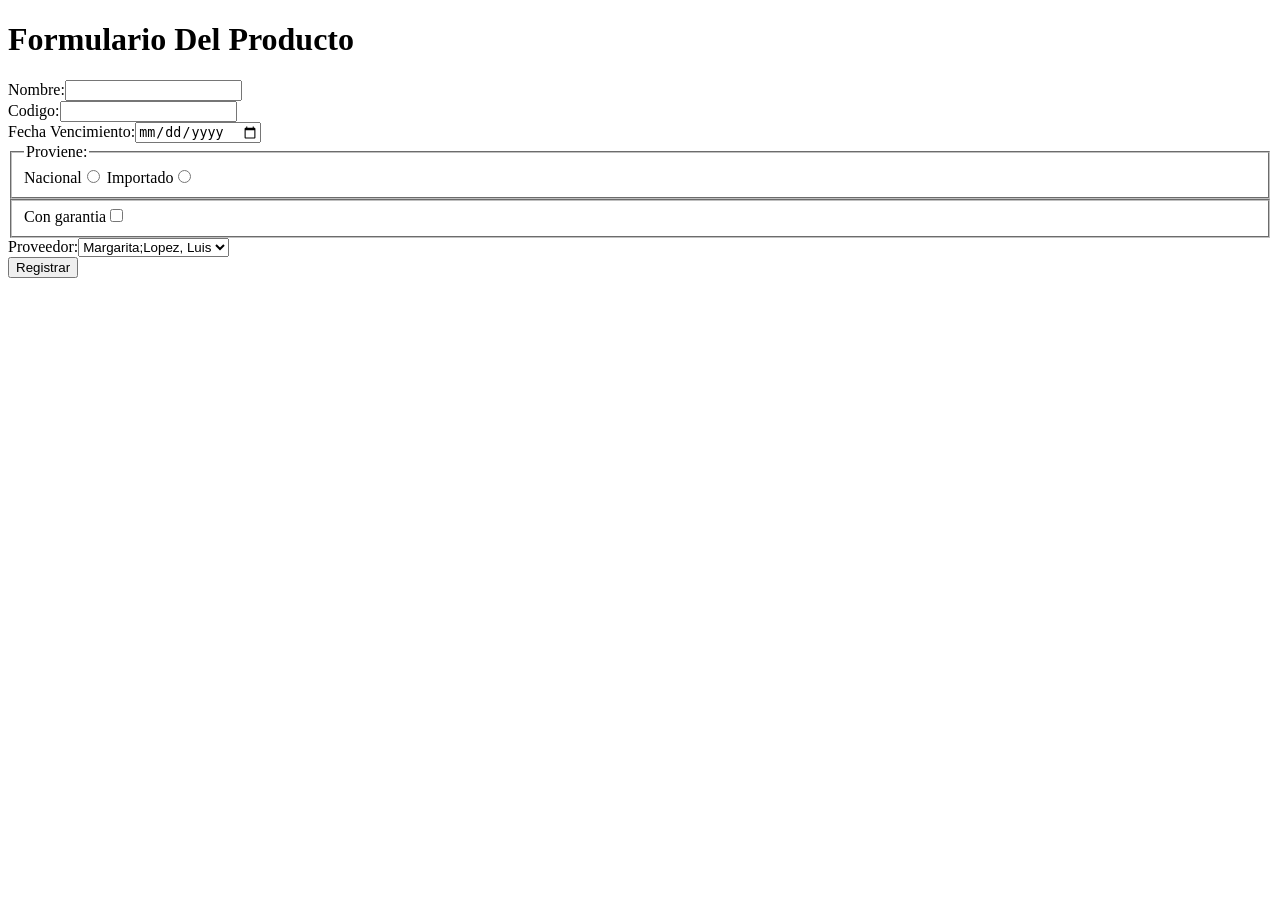
<file: index.html>
<!DOCTYPE html>
<html lang="es">
<head>
    <meta charset="UTF-8">
    <meta name="viewport" content="width=device-width, initial-scale=1.0">
    <title>Document</title>
</head>
<body>
<h1>Formulario Del Producto</h1>
<form>
    <label>Nombre:</label><input type="Text"><br>
    <label>Codigo:</label><input type="Number"><br>
    <label>Fecha Vencimiento:</label><input type="date"><br>
    <fieldset><legend>Proviene:</legend>
        <label>Nacional<input type="radio"></label>
        <label>Importado<input type="radio"></label>
        </fieldset>
        <fieldset>
        <label>Con garantia<input type="checkbox"></label><br>
        </fieldset>
        <label>Proveedor:</label><select><option>Margarita;Lopez, Luis</option></select><br>
    <button>Registrar</button>
</form>
</body></html>

</form>
</body>

</html>
</file>
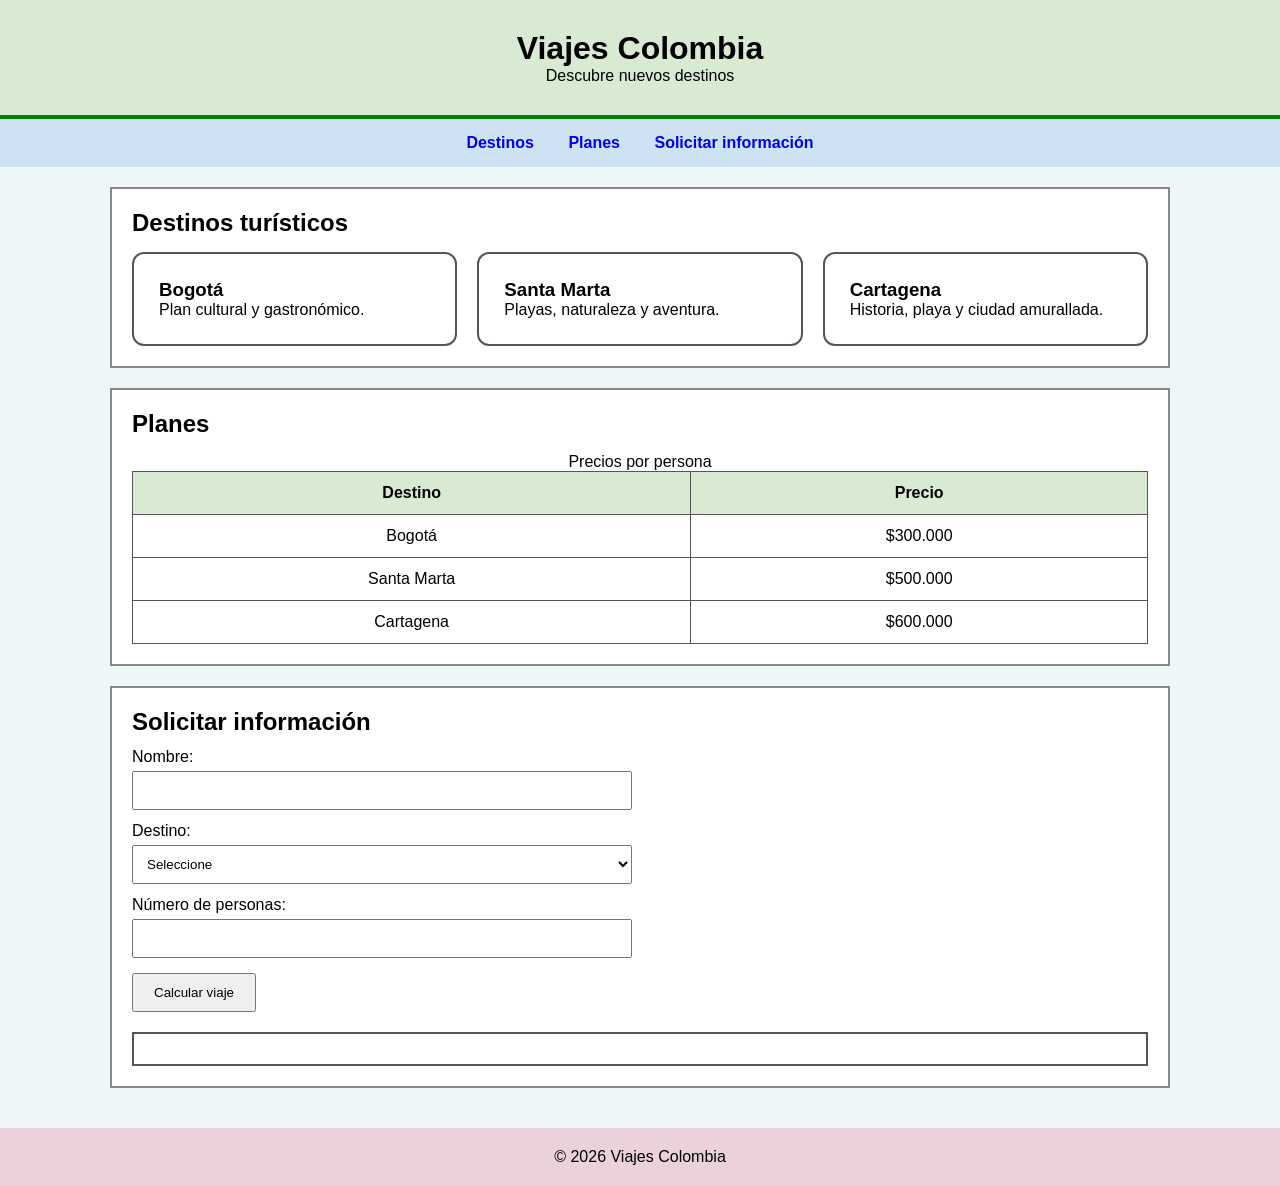
<file: html.ejercicios/Agencia de Viajes/index.html>
<!DOCTYPE html>
<html lang="es">
<head>
    <meta charset="UTF-8">
    <meta name="viewport" content="width=device-width, initial-scale=1.0">
    <title>Viajes Colombia</title>
    <link rel="stylesheet" href="CSS/estilo.css ">
</head>
<body>

    <header>
        <h1>Viajes Colombia</h1>
        <p>Descubre nuevos destinos</p>
    </header>

    <nav>
        <a href="#destinos">Destinos</a>
        <a href="#planes">Planes</a>
        <a href="#reserva">Solicitar información</a>
    </nav>

    <main>
        <section id="destinos">
            <h2>Destinos turísticos</h2>
            
            <div class="destinos">
                <article>
                    <h3>Bogotá</h3>
                    <p>Plan cultural y gastronómico.</p>
                </article>

                <article>
                    <h3>Santa Marta</h3>
                    <p>Playas, naturaleza y aventura.</p>
                </article>

                <article>
                    <h3>Cartagena</h3>
                    <p>Historia, playa y ciudad amurallada.</p>
                </article>
            </div>
        </section>

        <section id="planes">
            <h2>Planes</h2>

            <table>
                <caption>Precios por persona</caption>
                <thead>
                    <tr>
                        <th>Destino</th>
                        <th>Precio</th>
                    </tr>
                </thead>
                <tbody>
                    <tr>
                        <td>Bogotá</td>
                        <td>$300.000</td>
                    </tr>
                    <tr>
                        <td>Santa Marta</td>
                        <td>$500.000</td>
                    </tr>
                    <tr>
                        <td>Cartagena</td>
                        <td>$600.000</td>
                    </tr>
                </tbody>
            </table>
        </section>

        <section id="reserva">
            <h2>Solicitar información</h2>

            <form id="formViaje">
                <label for="nombre">Nombre:</label>
                <input type="text" id="nombre">

                <label for="destino">Destino:</label>
                <select id="destino">
                    <option value="">Seleccione</option>
                    <option value="Bogotá">Bogotá</option>
                    <option value="Santa Marta">Santa Marta</option>
                    <option value="Cartagena">Cartagena</option>
                </select>

                <label for="personas">Número de personas:</label>
                <input type="number" id="personas" min="1">

                <button type="submit">Calcular viaje</button>
            </form>

            <div id="resultado"></div>
        </section>
    </main>

    <footer>
        <p>&copy; 2026 Viajes Colombia</p>
    </footer>

    <script src="JS/javascript.js"></script>
</body>
</html>
</file>
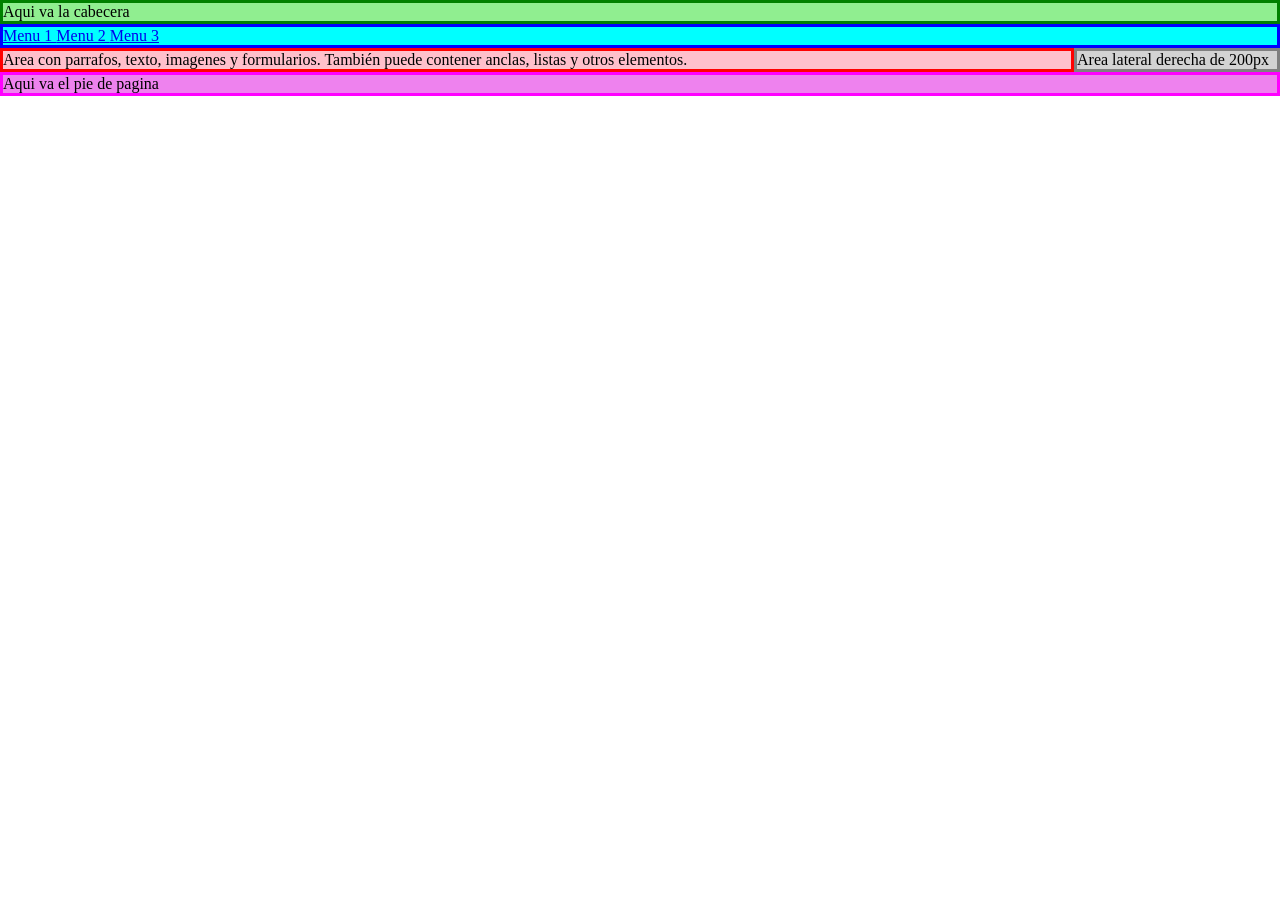
<file: html.ejercicios/Ejercicio 1/index.html>
<!DOCTYPE html>
<html lang="es">

<head>
    <title>Mi primera Pagina</title>
    <meta charset="UTF-8">
    <meta name="viewport" content="width=device-width, initial-scale=1.0">
    <link rel="stylesheet" href="css/style.css">
</head>

<body>
    <header id="cabeceraPagina">
        Aqui va la cabecera
    </header>

    <nav id="menuSuperior">
        <a href="#">Menu 1</>
        <a href="https://www.sena.edu.co/">Menu 2</>
        <a href="#">Menu 3</a>
    </nav>

    <main>
        <section id="areaInformacion">
            Area con parrafos, texto, imagenes y formularios.
            También puede contener anclas, listas y otros elementos.
        </section>

        <aside id="areaDerecha">
            Area lateral derecha de 200px
        </aside>
    </main>

    <footer id="piePagina">
        Aqui va el pie de pagina
    </footer>
</body>

</html>
</file>
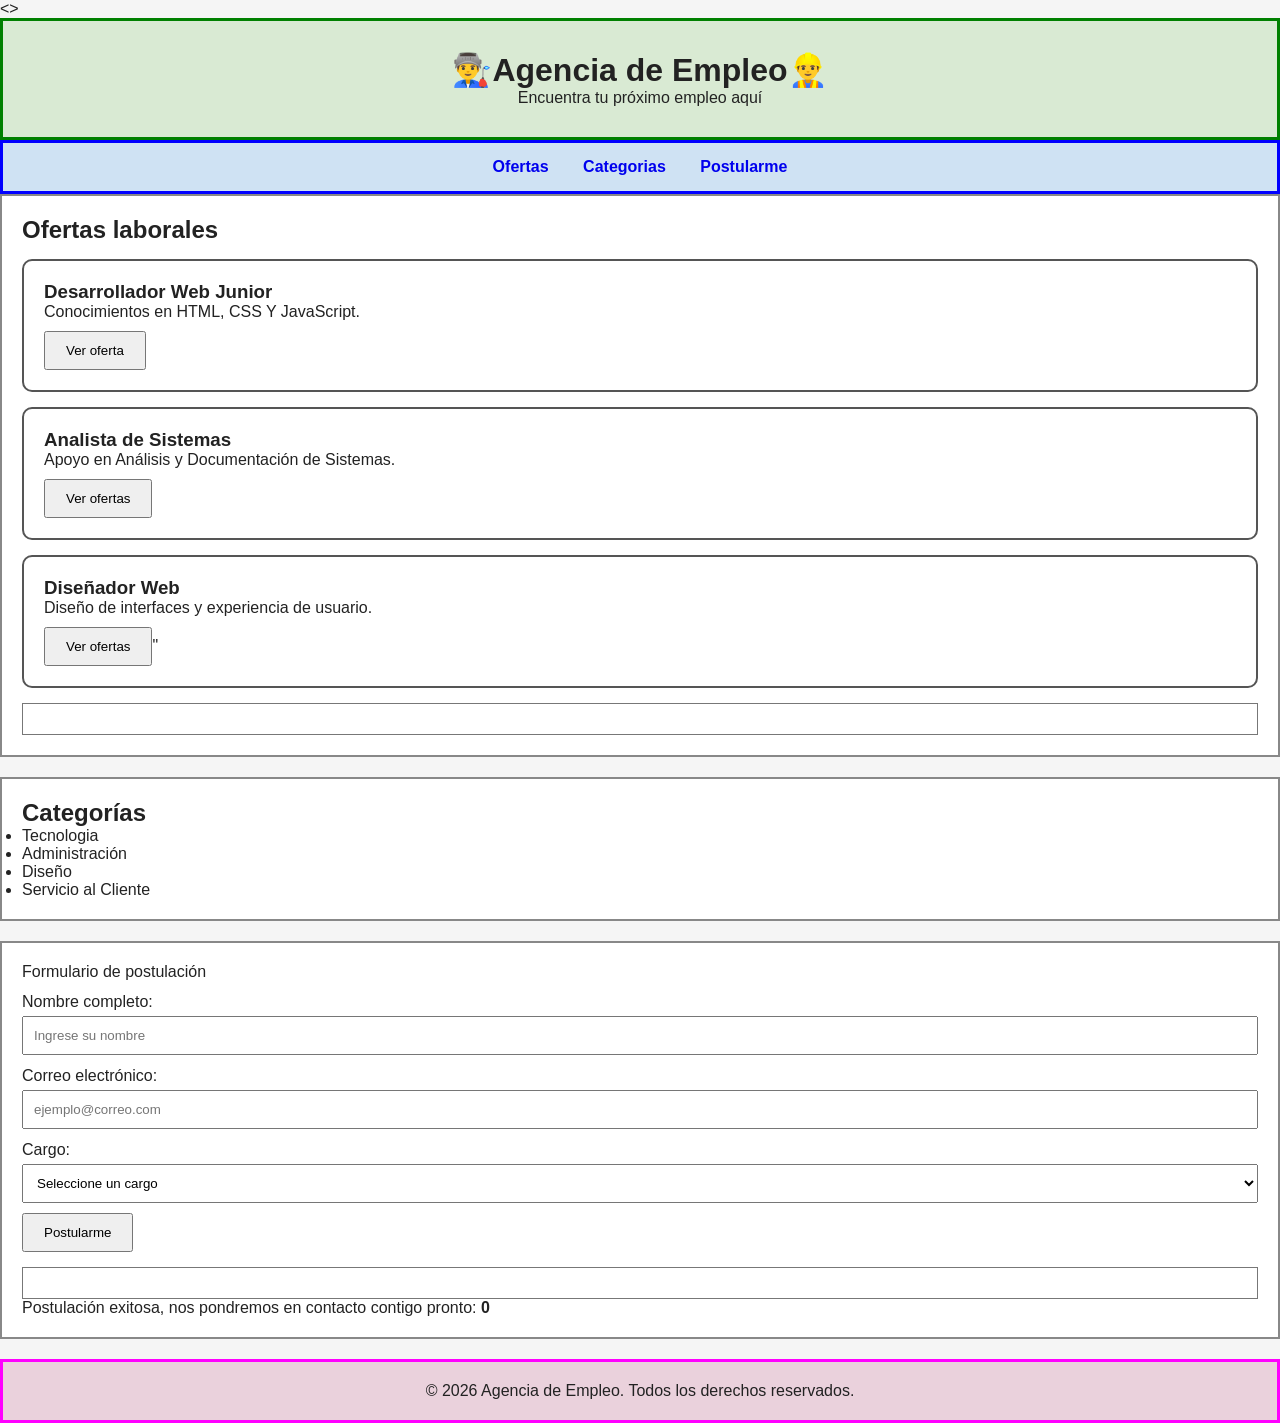
<file: html.ejercicios/Ejercicio31/index31.html>
<!DOCTYPE html>
<html lang="es">
<head>
   <meta charset="UTF-8">
   <meta name="viewport" content="width=device-width, initial-scale=1.0">
   <link rel="stylesheet" href="CSS/styles.css">
</head>
<>
    <header>
<h1> 👨‍🏭Agencia de Empleo👷‍♂️</h1>
    <p> Encuentra tu próximo empleo aquí</p>
    </header>

<nav>
    <a href="#ofertas">Ofertas</a>
    <a href="#categorias">Categorias</a>
    <a href="#postulacion">Postularme</a>
</nav>


    <section id="ofertas">
        <h2>Ofertas laborales</h2>
        <article class="oferta">
            <h3>Desarrollador Web Junior</h3>
            <p>Conocimientos en HTML, CSS Y JavaScript.</p>
            <button class="btn-oferta">Ver oferta</button>
</article>

<article class="oferta">
    <h3>Analista de Sistemas</h3>
    <p>Apoyo en Análisis y Documentación de Sistemas.</p>
    <button class="btn-oferta">Ver ofertas</button>
</article>

<article class="oferta">
    <h3>Diseñador Web</h3>
    <p>Diseño de interfaces y experiencia de usuario.</p>
    <button class="btn-oferta">Ver ofertas</button>"
</article>

<p id="detalleOferta"></p>
</section>

<aside id="categorias">
<h2>Categorías</h2>
<ul>
    <li>Tecnologia</li>
<li>Administración</li>
<li>Diseño</li>
<li>Servicio al Cliente</li>
</ul>
</aside>

<section id="postulación"
<h2> Formulario de postulación </h2>

<section="formPostulación">
    <label for="nombre">Nombre completo:</label>
    <input type="text" id="nombre" placeholder="Ingrese su nombre">
    <label for="correo">Correo electrónico:</label>
    <input type="email" id="correo" placeholder="ejemplo@correo.com">

    <label for="cargo">Cargo:</label>
    <select id="cargo">
<option value="">Seleccione un cargo</option>
<option value="Desarrollador Web Junior">Desarrollador Web Junior</option>
<option value="Anlista de Datos">Analista de Datos</option>
<option value="Diseñador Web">Diseñador Web</option>
</select>

<button type="submit">Postularme</button>
</form>

<p id="mensaje"></p>
<p>Postulación exitosa, nos pondremos en contacto contigo pronto: <span id="contador">0</span></p>
</section>
</main>

<footer>
    <p>&copy; 2026 Agencia de Empleo. Todos los derechos reservados.</p>
</footer>
<script src="JS/java.js"></script>

</body>
</html>
</file>
<file: html.ejercicios/Agencia de Viajes/CSS/estilo.css>
* {
    margin: 0;
    padding: 0;
    box-sizing: border-box;
}

body {
    font-family: Arial, sans-serif;
    background-color: #eef6f7;
}

header {
    background-color: #d9ead3;
    padding: 30px;
    text-align: center;
    border-bottom: 4px solid green;
}

nav {
    text-align: center;
    padding: 15px;
    background-color: #cfe2f3;
}

nav a {
    margin: 0 15px;
    text-decoration: none;
    font-weight: bold;
}

main {
    max-width: 1100px;
    margin: auto;
    padding: 20px;
}

section {
    background-color: white;
    border: 2px solid #888;
    padding: 20px;
    margin-bottom: 20px;
}

.destinos {
    display: flex;
    gap: 20px;
    flex-wrap: wrap;
    margin-top: 15px;
}

article {
    flex: 1;
    min-width: 220px;
    padding: 25px;
    border: 2px solid #555;
    border-radius: 12px;
}

table {
    width: 100%;
    border-collapse: collapse;
    margin-top: 15px;
}

th, td {
    border: 1px solid #555;
    padding: 12px;
    text-align: center;
}

th {
    background-color: #d9ead3;
}

form {
    max-width: 500px;
}

label {
    display: block;
    margin-top: 12px;
}

input, select {
    width: 100%;
    padding: 10px;
    margin-top: 5px;
}

button {
    padding: 10px 20px;
    margin-top: 15px;
    cursor: pointer;
}

#resultado {
    margin-top: 20px;
    padding: 15px;
    border: 2px solid #555;
}

footer {
    background-color: #ead1dc;
    padding: 20px;
    text-align: center;
}
</file>
<file: html.ejercicios/Ejercicio 1/css/style.css>
* {
    margin: 0px;
    padding: 0px;
}

#cabeceraPagina {
    border: 3px solid green;
    background-color: lightgreen;
}

#menuSuperior {
    border: 3px solid blue;
    background-color: cyan;
}

#menuSuperior li {
    list-style: none;
    display: inline-block;
    padding: 5px;
}

main {
    display: flex;
}

#areaInformacion {
    flex: auto;
    border: 3px solid red;
    background-color: pink;
}

#areaDerecha {
    width: 200px;
    border: 3px solid gray;
    background-color: lightgray;
}

#piePagina {
    border: 3px solid magenta;
    background-color: violet;
}
</file>
<file: html.ejercicios/Ejercicio31/CSS/styles.css>
* {
    margin: 0;
    padding: 0;
    box-sizing: border-box;
}

body {
    font-family: Arial, sans-serif;
    background-color: #f5f5f5;
    color: #222;
}

header {
    background-color: #d9ead3;
    border: 3px solid green;
    padding: 30px;
    text-align: center;
}

nav {
    background-color: #cfe2f3;
    border: 3px solid blue;
    padding: 15px;
    text-align: center;
}

nav a {
    text-decoration: none;
    font-weight: bold;
    margin: 0 15px;
}

main {
    max-width: 1100px;
    margin: auto;
    padding: 20px;
}

section, aside {
    background-color: white;
    border: 2px solid #888;
    padding: 20px;
    margin-bottom: 20px;
}

.oferta {
    border: 2px solid #555;
    padding: 20px;
    margin: 15px 0;
    border-radius: 10px;
}

button {
    padding: 10px 20px;
    margin-top: 10px;
    cursor: pointer;
}

form {
    max-width: 500px;
}

label {
    display: block;
    margin-top: 12px;
}

input, select {
    width: 100%;
    padding: 10px;
    margin-top: 5px;
}

#detalleOferta, #mensaje {
    margin-top: 15px;
    padding: 15px;
    border: 1px solid #777;
}

#contador {
    font-weight: bold;
}

footer {
    background-color: #ead1dc;
    border: 3px solid magenta;
    padding: 20px;
    text-align: center;
}
</file>
